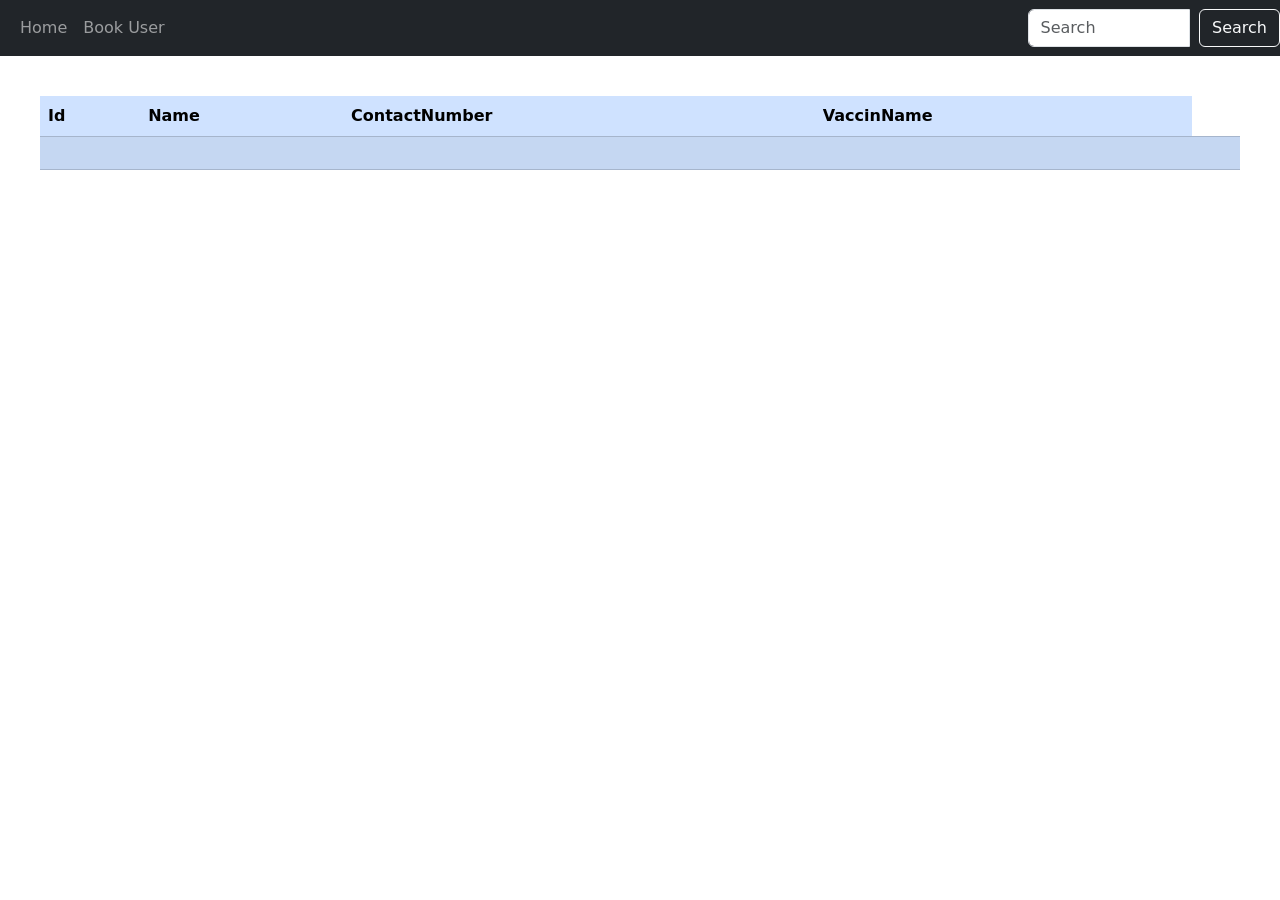
<file: demo/src/main/resources/templates/table.html>
<!DOCTYPE html>
<html lang="en" xmlns:th="www.thymeleaf.org">

<head>
  <meta charset="UTF-8">
  <meta name="viewport" content="width=device-width, initial-scale=1.0">
  <title>Document</title>
  <link href="https://cdn.jsdelivr.net/npm/bootstrap@5.3.0/dist/css/bootstrap.min.css" rel="stylesheet"
    integrity="sha384-9ndCyUaIbzAi2FUVXJi0CjmCapSmO7SnpJef0486qhLnuZ2cdeRhO02iuK6FUUVM" crossorigin="anonymous">
  <style>
    .input-group .form-control {
      margin-right: 10px; 
    }

    .table {
      max-width: 1200px;
      margin: 40px auto;
    }
  </style>
</head>

<body>

  <nav class="navbar navbar-expand-lg navbar-dark bg-dark">
    <div class="container">
      <ul class="navbar-nav">
        <li class="nav-item">
          <a class="nav-link" href="/homepage">Home</a>
        </li>
        <li class="nav-item">
          <a class="nav-link" href="/">Book User</a>
        </li>
        <li class="nav-item">
          <a class="nav-link" href="#"></a>
        </li>
      </ul>
    </div>
    <button class="navbar-toggler" type="button" data-toggle="collapse" data-target="#navbarNav"
      aria-controls="navbarNav" aria-expanded="false" aria-label="Toggle navigation">
      <span class="navbar-toggler-icon"></span>
    </button>
    <div class="collapse navbar-collapse" id="navbarNav">
      <ul class="navbar-nav ml-auto">
        <li class="nav-item">
          <form class="form-inline">
            <div class="input-group">
              <input class="form-control" type="search" placeholder="Search" aria-label="Search">
              <div class="input-group-append">
                <button class="btn btn-outline-light" type="submit">Search</button>
              </div>
            </div>
          </form>
        </li>
      </ul>
    </div>
  </nav>

  <div class="table">
    <table class="table table-striped table-hover table-borderless table-primary align-middle">
      <thead class="table_head">
        <tr>
          <th>Id</th>
          <th>Name</th>
          <th>ContactNumber</th>
          <th>VaccinName</th>
        </tr>
      </thead>
      <tbody class="table_tbody">
        <tr class="table-primary" th:each="d:${data}">
          <td scope="row"><p th:text="${d.id}"></p></td>
          <td><p th:text="${d.name}"></p></td>
          <td><p th:text="${d.contactNumber}"></p></td>
          <td><p th:text="${d.vaccineName}"></p></td>
          <td>
          </td>
        </tr>
        
      </tbody>
      <tfoot>

      </tfoot>
    </table>
  </div>

  
</body>

</html>
</file>
